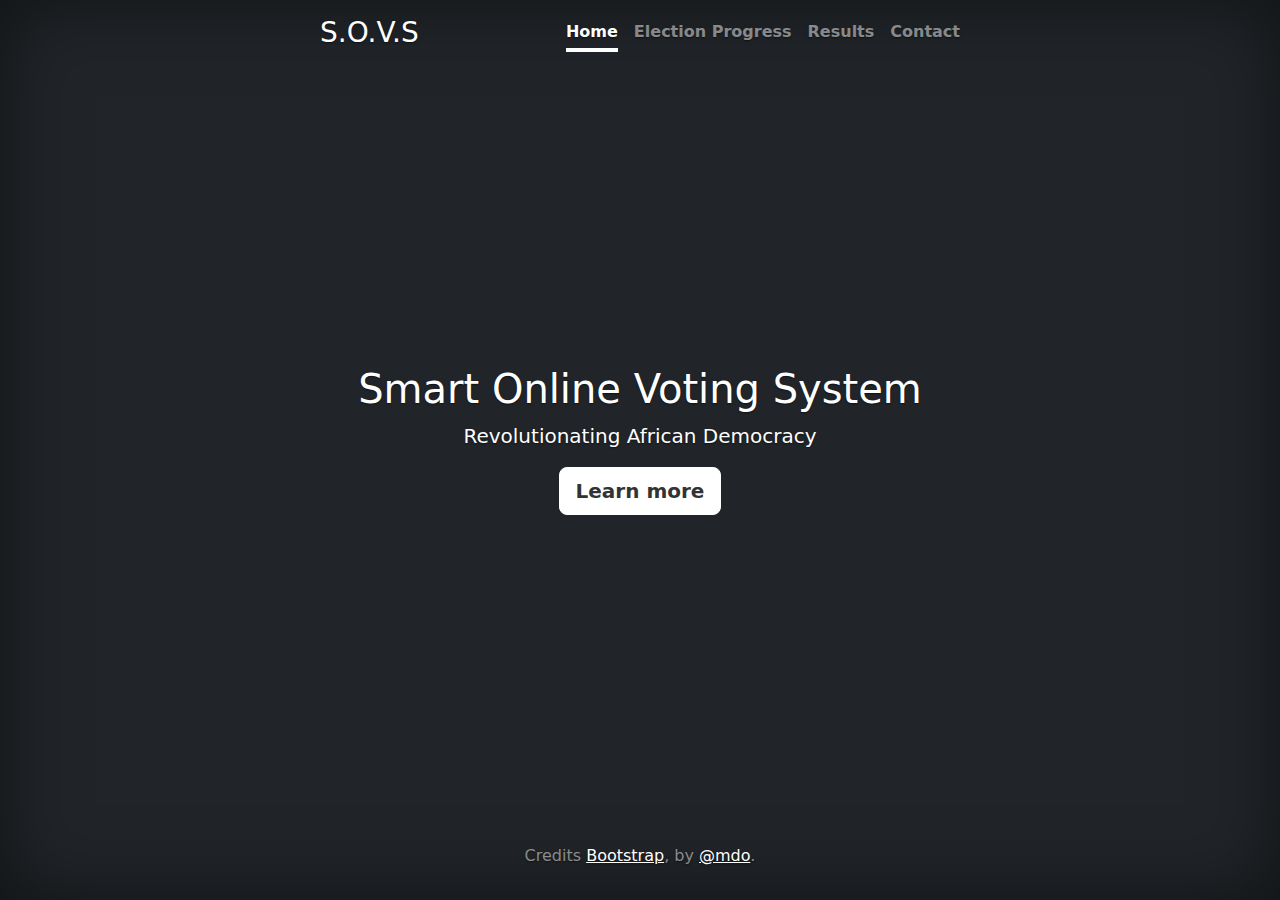
<file: pollapp/static/cover/index.html>
<!doctype html>
<html lang="en" class="h-100">
  <head>
    <meta charset="utf-8">
    <meta name="viewport" content="width=device-width, initial-scale=1">
    <meta name="description" content="">
    <meta name="author" content="Mark Otto, Jacob Thornton, and Bootstrap contributors">
    <meta name="generator" content="Hugo 0.98.0">
    <title>Cover Template · Bootstrap v5.2</title>

    <link rel="canonical" href="https://getbootstrap.com/docs/5.2/examples/cover/">

    

    

<link href="../assets/dist/css/bootstrap.min.css" rel="stylesheet">

    <style>
      .bd-placeholder-img {
        font-size: 1.125rem;
        text-anchor: middle;
        -webkit-user-select: none;
        -moz-user-select: none;
        user-select: none;
      }

      @media (min-width: 768px) {
        .bd-placeholder-img-lg {
          font-size: 3.5rem;
        }
      }

      .b-example-divider {
        height: 3rem;
        background-color: rgba(0, 0, 0, .1);
        border: solid rgba(0, 0, 0, .15);
        border-width: 1px 0;
        box-shadow: inset 0 .5em 1.5em rgba(0, 0, 0, .1), inset 0 .125em .5em rgba(0, 0, 0, .15);
      }

      .b-example-vr {
        flex-shrink: 0;
        width: 1.5rem;
        height: 100vh;
      }

      .bi {
        vertical-align: -.125em;
        fill: currentColor;
      }

      .nav-scroller {
        position: relative;
        z-index: 2;
        height: 2.75rem;
        overflow-y: hidden;
      }

      .nav-scroller .nav {
        display: flex;
        flex-wrap: nowrap;
        padding-bottom: 1rem;
        margin-top: -1px;
        overflow-x: auto;
        text-align: center;
        white-space: nowrap;
        -webkit-overflow-scrolling: touch;
      }
    </style>

    
    <!-- Custom styles for this template -->
    <link href="cover.css" rel="stylesheet">
  </head>
  <body class="d-flex h-100 text-center text-white bg-dark">
    
<div class="cover-container d-flex w-100 h-100 p-3 mx-auto flex-column">
  <header class="mb-auto">
    <div>
      <h3 class="float-md-start mb-0">S.O.V.S</h3>
      <nav class="nav nav-masthead justify-content-center float-md-end">
        <a class="nav-link fw-bold py-1 px-0 active" aria-current="page" href="#">Home</a>
        <a class="nav-link fw-bold py-1 px-0" href="#">Election Progress</a>
        <a class="nav-link fw-bold py-1 px-0" href="#">Results</a>
        <a class="nav-link fw-bold py-1 px-0" href="#">Contact</a>
      </nav>
    </div>
  </header>

  <main class="px-3">
    <h1>Smart Online Voting System</h1>
    <p class="lead">Revolutionating African Democracy</p>
    <p class="lead">
      <a href="#" class="btn btn-lg btn-secondary fw-bold border-white bg-white">Learn more</a>
    </p>
  </main>

  <footer class="mt-auto text-white-50">
    <p>Credits <a href="https://getbootstrap.com/" class="text-white">Bootstrap</a>, by <a href="https://twitter.com/mdo" class="text-white">@mdo</a>.</p>
  </footer>
</div>


    
  </body>
</html>
</file>
<file: pollapp/static/cover/cover.css>
/*
 * Globals
 */


/* Custom default button */
.btn-secondary,
.btn-secondary:hover,
.btn-secondary:focus {
  color: #333;
  text-shadow: none; /* Prevent inheritance from `body` */
}


/*
 * Base structure
 */

body {
  text-shadow: 0 .05rem .1rem rgba(0, 0, 0, .5);
  box-shadow: inset 0 0 5rem rgba(0, 0, 0, .5);
}

.cover-container {
  max-width: 42em;
}


/*
 * Header
 */

.nav-masthead .nav-link {
  color: rgba(255, 255, 255, .5);
  border-bottom: .25rem solid transparent;
}

.nav-masthead .nav-link:hover,
.nav-masthead .nav-link:focus {
  border-bottom-color: rgba(255, 255, 255, .25);
}

.nav-masthead .nav-link + .nav-link {
  margin-left: 1rem;
}

.nav-masthead .active {
  color: #fff;
  border-bottom-color: #fff;
}
</file>
